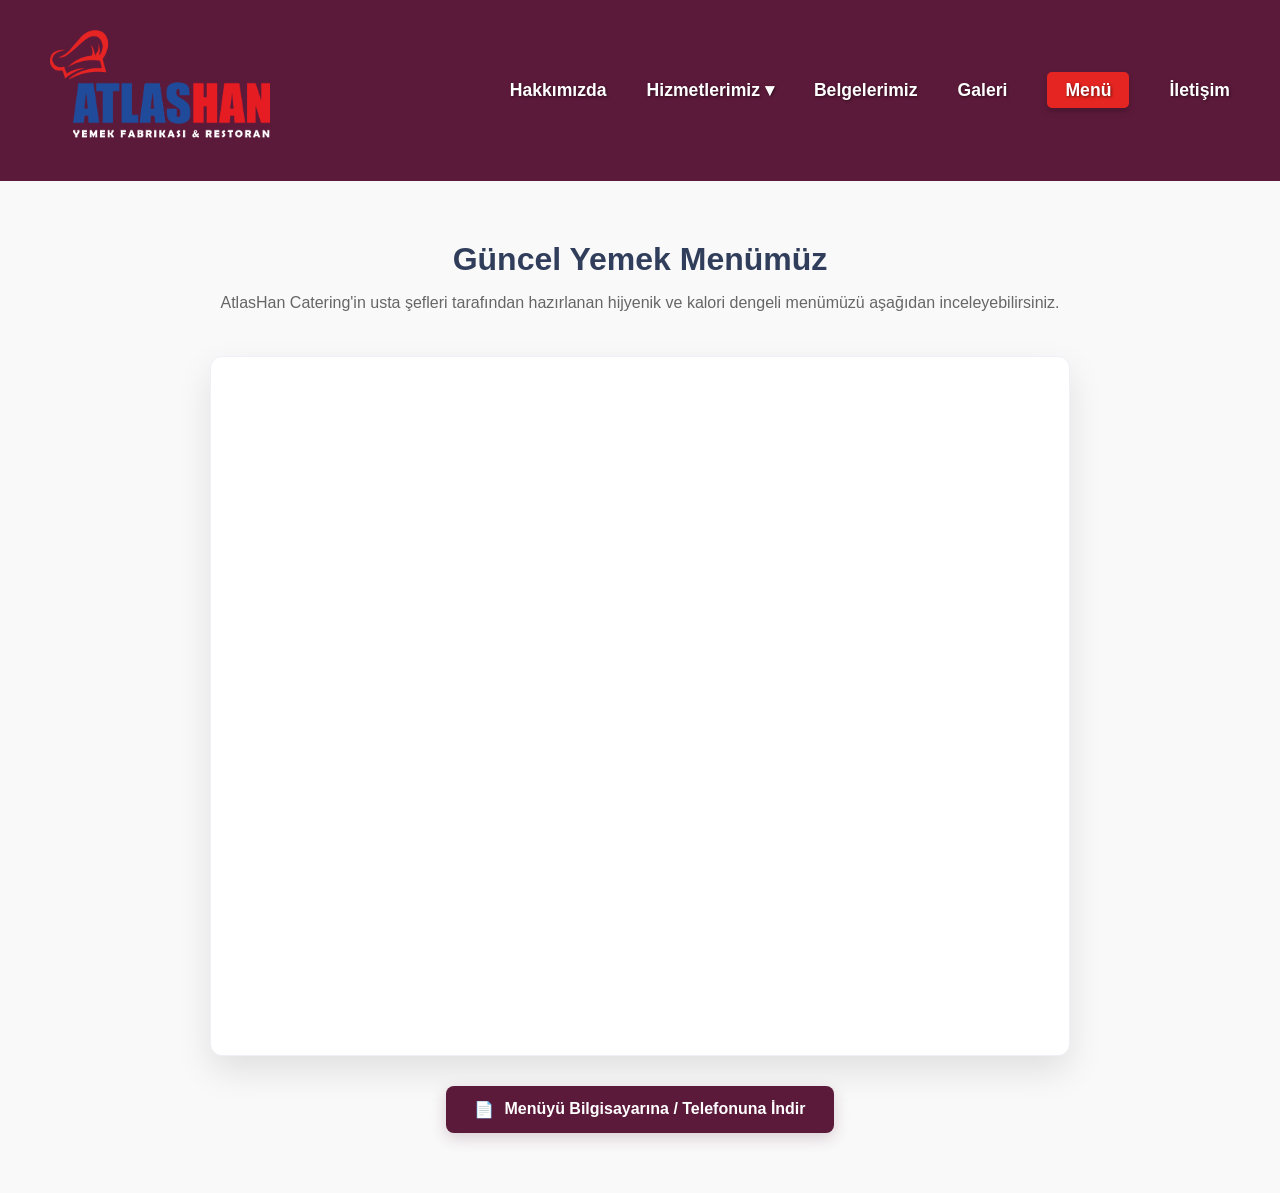
<file: templates/menu.html>
<!DOCTYPE html>
<html lang="tr">
<head>
    <meta charset="UTF-8">
    <meta name="viewport" content="width=device-width, initial-scale=1.0">
    <title>Günün Menüsü | AtlasHan Catering</title>
    <link rel="stylesheet" href="/static/style.css">
</head>
<body>

    <nav class="navbar" style="position: relative; background: #5c1a3a;"> 
        <div class="logo">
            <a href="/">
                <img src="/static/logo1.png" alt="logo" style="width:220px; background:transparent;">
            </a>
        </div>
        <ul class="nav-links">
            <li><a href="/hakkimizda">Hakkımızda</a></li>
            <li class="dropdown">
                <a href="#" class="dropbtn">Hizmetlerimiz ▾</a>
                <ul class="dropdown-menu">
                    <li><a href="#">Kutu Yemekleri</a></li>
                    <li><a href="#">Toplu Yemek Hizmeti</a></li>
                    <li><a href="#">Yerinde Yemek Hizmeti</a></li>
                    <li><a href="#">Organizasyon Yemek Hizmeti</a></li>
                </ul>
            </li>
            <li><a href="/belgelerimiz">Belgelerimiz</a></li>
            <li><a href="/galeri">Galeri</a></li>
            <li><a href="/menu" class="ozel-menu-link">Menü</a></li>
            <li><a href="/iletisim">İletişim</a></li>
        </ul>
    </nav>

    <section class="menu-sayfasi">
        <div class="menu-baslik">
            <h2>Güncel Yemek Menümüz</h2>
            <p>AtlasHan Catering'in usta şefleri tarafından hazırlanan hijyenik ve kalori dengeli menümüzü aşağıdan inceleyebilirsiniz.</p>
        </div>

        <div class="pdf-kapsayici">
            <iframe src="https://www.w3.org/WAI/ER/tests/xhtml/testfiles/resources/pdf/dummy.pdf" width="100%" height="100%" style="border: none;">
                <p>Tarayıcınız PDF göstermeyi desteklemiyor. Menüyü aşağıdaki butondan indirebilirsiniz.</p>
            </iframe>
        </div>

        <div class="menu-aksiyon">
            <a href="https://www.w3.org/WAI/ER/tests/xhtml/testfiles/resources/pdf/dummy.pdf" download class="btn-menu-indir">
                <span>📄</span> Menüyü Bilgisayarına / Telefonuna İndir
            </a>
        </div>
    </section>

</body>
</html>
</file>
<file: static/style.css>
/* Genel Ayarlar */
* {
    margin: 0;
    padding: 0;
    box-sizing: border-box;
    font-family: 'Segoe UI', Tahoma, Geneva, Verdana, sans-serif;
}

body {
    background-color: #f9f9f9;
    color: #333;
}

/* Tam Ekran Arka Plan (Hero Section) */
.hero-section {
    position: relative;
    width: 100%;
    height: 100vh; /* Ekranın %100 yüksekliğini kaplar */
    /* Arka plan görseli - Örnek bir sağlıklı yemek fotoğrafı ekledim */
    background: linear-gradient(rgba(0, 0, 0, 0.4), rgba(0, 0, 0, 0.4)), url('/static/Backround.png') center/cover no-repeat;
}

/* Şeffaf Navigasyon Barı */
.navbar {
    position: absolute; /* Arka planın üzerine binmesi için */
    top: 0;
    left: 0;
    width: 100%;
    padding: 30px 50px;
    display: flex;
    justify-content: space-between; /* Logoyu sola, linkleri sağa iter */
    align-items: center;
    background-color: transparent; /* Arka planı şeffaf yapar */
    z-index: 10;
}

/* Logo Tasarımı */
.logo {
    color: white;
    font-size: 2.5rem;
    font-weight: bold;
    letter-spacing: 1px;
}

/* Menü Linkleri */
.nav-links {
    list-style: none;
    display: flex;
    gap: 40px; /* Linkler arası boşluk */
}

.nav-links li a {
    color: white;
    text-decoration: none;
    font-weight: 600;
    font-size: 1.1rem;
    transition: color 0.3s ease;
    text-shadow: 1px 1px 3px rgba(0,0,0,0.5); /* Fotoğraf üzerinde okunabilmesi için gölge */
}

.nav-links li a:hover {
    color: #e52521; /* eski renk kodu = #e67e22 */
}

/* Ana Yazı Bölümü ve Animasyonu */
.hero-icerik {
    position: absolute;
    top: 50%;
    left: 10%; 
    max-width: 600px;
    /* Animasyonu tanımlıyoruz: 1 saniyede, yumuşak bir ivmeyle tamamlansın */
    animation: alttanYumusakGiris 1s ease-out forwards;
}

.hero-icerik h1 {
    color: white;
    font-size: 4.5rem; 
    line-height: 1.2;
    text-shadow: 2px 2px 8px rgba(0,0,0,0.6);
    margin-bottom: 25px; /* Buton ile arasına boşluk bırakıyoruz */
}

/* Animasyonun Kareleri (Keyframes) */
@keyframes alttanYumusakGiris {
    0% {
        opacity: 0; /* Başlangıçta tamamen şeffaf (görünmez) */
        transform: translateY(-20%); /* Normal yerinden biraz daha aşağıda başlar */
    }
    100% {
        opacity: 1; /* Tamamen görünür olur */
        transform: translateY(-50%); /* Tam olması gerektiği yere oturur */
    }
}

/* Hemen Ara Butonu Tasarımı */
/* Butonları Yan Yana Dizme Ayarı */
.hero-butonlar {
    display: flex;
    gap: 20px; /* İki buton arasındaki boşluk */
    align-items: center;
}

/* Ortak Buton Ayarları (İki butonun boyutu ve duruşu aynı olsun diye) */
.btn-hemen-ara, .btn-whatsapp {
    display: inline-flex;
    align-items: center;
    justify-content: center;
    gap: 10px; /* İkon ile yazı arasındaki boşluk */
    color: white;
    text-decoration: none;
    font-size: 1.2rem;
    font-weight: bold;
    padding: 15px 35px;
    border-radius: 50px;
    box-shadow: 0 4px 15px rgba(0,0,0,0.3);
    transition: all 0.3s ease;
}

/* Hemen Ara Butonu Özel Renk (Kurumsal Turuncu) */
.btn-hemen-ara {
    background-color: #e52521; 
}

.btn-hemen-ara:hover {
    background-color: #d35400;
    transform: scale(1.05);
    box-shadow: 0 6px 20px rgba(0,0,0,0.4);
}

/* WhatsApp Butonu Özel Renk (WhatsApp Yeşili) */
.btn-whatsapp {
    background-color: #25D366; 
}

.btn-whatsapp:hover {
    background-color: #128C7E;
    transform: scale(1.05);
    box-shadow: 0 6px 20px rgba(0,0,0,0.4);
}
/* --- Alt Bölümler (Önceki ayarlarımız) --- */
.bolum {
    padding: 80px 20px;
    text-align: center;
}

.bolum h2 {
    font-size: 2.5rem;
    margin-bottom: 40px;
    color: #2c3e50;
}

.kart-kutusu {
    display: flex;
    justify-content: center;
    gap: 30px;
    flex-wrap: wrap;
    max-width: 1000px;
    margin: auto;
}

.kart {
    background: white;
    padding: 30px;
    border-radius: 10px;
    box-shadow: 0 5px 15px rgba(0,0,0,0.05);
    flex: 1;
    min-width: 250px;
}

.koyu-arkaplan {
    background-color: #2c3e50;
    color: white;
}

.koyu-arkaplan h2 {
    color: white;
}

.iletisim-formu {
    max-width: 500px;
    margin: 0 auto;
    display: flex;
    flex-direction: column;
    gap: 15px;
}

.iletisim-formu input,
.iletisim-formu textarea {
    width: 100%;
    padding: 15px;
    border: 1px solid #ccc;
    border-radius: 5px;
    font-size: 1rem;
}

.btn {
    padding: 15px;
    background-color: #e52521;
    color: white;
    border: none;
    border-radius: 5px;
    font-size: 1.1rem;
    font-weight: bold;
    cursor: pointer;
    transition: background 0.3s ease;
}

.btn:hover {
    background-color: #d35400;
}

/* Açılır Menü (Dropdown) Tasarımı */

/* Ana liste ögesine konumlandırma veriyoruz */
.dropdown {
    position: relative;
}

/* Başlangıçta alt menüyü gizliyoruz */
.dropdown-menu {
    display: none;
    position: absolute;
    top: 100%; /* Ana menünün hemen altından başlasın */
    left: 0;
    background-color: rgba(255, 255, 255, 0.95); /* Şeffaf beyaz arka plan */
    min-width: 240px;
    box-shadow: 0px 8px 16px rgba(0,0,0,0.2);
    border-radius: 4px;
    padding: 10px 0;
    list-style: none;
    z-index: 1000;
}

/* Alt menüdeki her bir seçenek */
.dropdown-menu li a {
    color: #333 !important; /* Arka plan açık renk olduğu için yazı koyu olmalı */
    padding: 12px 20px;
    display: block;
    font-size: 0.95rem;
    text-shadow: none !important; /* Okunurluk için gölgeyi kaldırıyoruz */
    transition: background 0.2s;
}

/* Alt menüdeki seçeneklerin üzerine gelince */
.dropdown-menu li a:hover {
    background-color: #f1f1f1;
    color: #e52521 !important; /* Kurumsal turuncumuz */
}

/* "Hizmetlerimiz" üzerine gelince menüyü göster */
.dropdown:hover .dropdown-menu {
    display: block;
    animation: fadeIn 0.3s ease; /* Hafif bir belirme efekti */
}

/* Basit bir belirme animasyonu */
@keyframes fadeIn {
    from { opacity: 0; transform: translateY(10px); }
    to { opacity: 1; transform: translateY(0); }
}

/* Navbardaki "Menü" Linki Vurgusu */
.ozel-menu-link {
    background-color: #e52521; /* Turuncu arka plan */
    padding: 8px 18px !important; /* Etrafına boşluk vererek buton görünümü katıyoruz */
    border-radius: 5px; /* Köşeleri hafif yuvarlatıyoruz */
    color: white !important; /* Yazı rengi beyaz */
    box-shadow: 0 4px 6px rgba(0,0,0,0.2); /* Hafif bir gölge ile öne çıkarıyoruz */
}

.ozel-menu-link:hover {
    background-color: #d35400; /* Fareyle üzerine gelince biraz daha koyu turuncu olsun */
    transform: translateY(-2px); /* Üzerine gelince çok hafif yukarı kalkma efekti */
}
/* --- Hikayemiz Bölümü (İki Kolonlu Yapı) --- */
.hikaye-kapsayici {
    display: flex;
    align-items: center; /* İçerikleri dikey olarak tam ortalar */
    gap: 50px; /* Video ile yazı arasındaki boşluk */
    max-width: 1200px;
    margin: 0 auto;
}

/* Sol Video Alanı */
.hikaye-video {
    flex: 1; /* Genişliğin yarısını (%50) kaplar */
}

.hikaye-video video {
    width: 100%;
    border-radius: 15px; /* Videonun köşelerini yumuşatıyoruz */
    box-shadow: 0 10px 30px rgba(0,0,0,0.15); /* Videonun arkasına hafif bir derinlik gölgesi */
    display: block; /* Altındaki gereksiz boşlukları engeller */
}

/* Sağ Metin Alanı */
.hikaye-metin {
    flex: 1; /* Genişliğin diğer yarısını (%50) kaplar */
    text-align: left; /* Metni sola dayalı yapıyoruz ki düzgün okunsun */
}

.hikaye-metin h2 {
    color: #e52521; /* Kurumsal turuncumuz */
    margin-bottom: 20px;
    text-align: left; /* Başlığı sola hizaladık */
}

.hikaye-metin p {
    font-size: 1.1rem;
    line-height: 1.8;
    color: #555;
    margin-bottom: 15px;
}

/* Mobil Uyumluluk (Telefonlar İçin) */
@media (max-width: 900px) {
    .hikaye-kapsayici {
        flex-direction: column; /* Ekran daraldığında video üste, yazı alta geçer */
        gap: 30px;
    }
    
    .hikaye-metin h2, .hikaye-metin {
        text-align: center; /* Mobilde yazıları ortalamak daha şık durur */
    }
}

/* --- İstatistikler Bölümü --- */
.istatistik-kutusu {
    display: flex;
    justify-content: center;
    gap: 30px;
    max-width: 800px;
    margin: 0 auto;
    flex-wrap: wrap; /* Mobilde alt alta geçmesi için */
}

.istatistik-kart {
    background: white;
    padding: 30px 40px;
    border-radius: 12px; /* Görseldeki gibi yuvarlak köşeler */
    box-shadow: 0 4px 15px rgba(0,0,0,0.05); /* Hafif, zarif bir gölge */
    border: 1px solid #f0f0f0; /* Çok ince bir çerçeve çizgisi */
    text-align: center;
    flex: 1;
    min-width: 250px;
}

.ikon-yesil {
    color: #12a04b; /* Görseldeki yeşil tonu */
    width: 45px;
    height: 45px;
    margin: 0 auto 15px;
}

.sayi-alani {
    display: flex;
    justify-content: center;
    align-items: center;
    margin-bottom: 5px;
}

.sayi-alani h3, .sayi-alani .arti {
    font-size: 2.5rem;
    color: #313e5b; /* Görseldeki koyu lacivert/gri tonu */
    margin: 0;
    font-weight: bold;
}

.istatistik-kart p {
    color: #5a6268; /* Metin için yumuşak gri */
    font-size: 1.05rem;
}

/* --- Hizmetlerimiz Bölümü (4'lü Kart Tasarımı) --- */
.hizmetler-baslik-alani {
    text-align: center;
    margin-bottom: 40px;
}

.hizmetler-baslik-alani h2 {
    color: #e52521; /* Sitenin konsepti olan turuncu başlık */
    font-size: 2.5rem;
    margin-bottom: 10px;
}

.hizmetler-baslik-alani p {
    color: #555;
    font-size: 1.1rem;
}

/* Kartları Yan Yana Dizme */
.hizmetler-grid {
    display: grid;
    grid-template-columns: repeat(4, 1fr); /* 4 eşit sütun */
    gap: 30px;
    max-width: 1200px;
    margin: 0 auto;
    padding: 0 20px;
}

/* Hizmet Kartı Ana Yapısı */
.hizmet-kart {
    background: #fff;
    border-radius: 15px; /* Yumuşak köşeler */
    overflow: hidden; 
    box-shadow: 0 5px 15px rgba(0,0,0,0.08); /* Hafif temel gölge */
    text-decoration: none; /* Link tıklanabilirliği için alt çizgiyi kaldırır */
    display: flex;
    flex-direction: column;
    transition: all 0.4s ease; /* Havaya kalkma animasyonunun süresi ve yumuşaklığı */
}

/* HAVAYA KALKMA (HOVER) EFEKTİ */
.hizmet-kart:hover {
    transform: translateY(-15px); /* Kartı 15px yukarı kaydırır */
    box-shadow: 0 20px 30px rgba(229,37,33,0.15); /* Gölgeyi derinleştirir ve çok hafif turuncu bir parlama verir */
}

/* Kart İçi Resim Ayarları */
.hizmet-gorsel {
    width: 100%;
    height: 200px;
    overflow: hidden;
}

.hizmet-gorsel img {
    width: 100%;
    height: 100%;
    object-fit: cover; /* Resmi ezmeden kutuya tam sığdırır */
    transition: transform 0.4s ease;
}

/* Kart havaya kalkarken resmi de çok hafif yakınlaştır (ekstra şıklık) */
.hizmet-kart:hover .hizmet-gorsel img {
    transform: scale(1.05);
}

/* Kart İçi Metin Alanı */
.hizmet-icerik {
    padding: 25px 20px;
    text-align: center;
    flex-grow: 1; 
}

.hizmet-icerik h3 {
    color: #313e5b;
    font-size: 1.3rem;
    margin-bottom: 10px;
    margin-top: 0;
}

.hizmet-icerik p {
    color: #666;
    font-size: 0.95rem;
    line-height: 1.5;
    margin: 0;
}

/* Mobil ve Tablet Uyumluluğu (Ekran küçülünce alt alta geçsin) */
@media (max-width: 1024px) {
    .hizmetler-grid {
        grid-template-columns: repeat(2, 1fr); /* Tablette 2 sütun */
    }
}

@media (max-width: 650px) {
    .hizmetler-grid {
        grid-template-columns: 1fr; /* Mobilde tek sütun alt alta */
    }
}

/* --- Bize Ulaşın Bölümü --- */
.iletisim-baslik-alani {
    text-align: center;
    margin-bottom: 40px;
}

.iletisim-baslik-alani h2 {
    color: #e52521;
    font-size: 2.5rem;
    margin-bottom: 10px;
}

.iletisim-baslik-alani p {
    color: #555;
    font-size: 1.1rem;
}

/* Yan Yana Dizilim İçin Kapsayıcı */
.iletisim-kapsayici {
    display: flex;
    gap: 40px; /* İletişim bilgileri ve harita arasındaki boşluk */
    max-width: 1200px;
    margin: 0 auto;
    background: #fff;
    padding: 40px;
    border-radius: 20px;
    box-shadow: 0 10px 30px rgba(0,0,0,0.05); /* Kutu etrafına zarif bir gölge */
}

/* Sol Taraf: İletişim Bilgileri */
.iletisim-bilgileri {
    flex: 1; /* Alanın yarısını kaplar */
    display: flex;
    flex-direction: column;
    justify-content: center;
    gap: 30px; /* Kutular arası boşluk */
}

.iletisim-kutu {
    display: flex;
    align-items: center;
    gap: 20px;
}

.iletisim-ikon {
    font-size: 2rem;
    background-color: #fff3e0; /* Turuncunun çok açık, tatlı bir tonu */
    width: 60px;
    height: 60px;
    display: flex;
    align-items: center;
    justify-content: center;
    border-radius: 50%; /* İkonun etrafını yuvarlak yapar */
}

.iletisim-metin h4 {
    margin: 0 0 5px 0;
    color: #313e5b;
    font-size: 1.2rem;
}

.iletisim-metin p {
    margin: 0;
    color: #666;
    line-height: 1.5;
}

.iletisim-metin a {
    color: #e52521; /* Tıklanabilir linkleri turuncu yapıyoruz */
    text-decoration: none;
    font-weight: bold;
    transition: color 0.3s ease;
}

.iletisim-metin a:hover {
    color: #d35400; /* Üzerine gelince biraz daha koyu turuncu */
}

/* Sağ Taraf: Harita */
.iletisim-harita {
    flex: 1; /* Alanın diğer yarısını kaplar */
    min-height: 350px;
    border-radius: 15px;
    overflow: hidden; /* Haritanın köşelerinin yuvarlak içinden taşmamasını sağlar */
    box-shadow: 0 5px 15px rgba(0,0,0,0.1); /* Haritaya hafif derinlik */
}

/* Mobil Uyumluluk */
@media (max-width: 850px) {
    .iletisim-kapsayici {
        flex-direction: column; /* Telefondan girildiğinde bilgileri üste, haritayı alta alır */
        padding: 25px;
    }
    
    .iletisim-harita {
        min-height: 300px; /* Mobilde harita boyunu biraz küçültüyoruz */
    }
}

/* --- ALT SAYFALAR: HAKKIMIZDA --- */

/* ========================================
   SAYFA BANNER
======================================== */
.sayfa-banner {
    background: linear-gradient(135deg, rgba(0,0,0,0.75) 0%, rgba(20,10,0,0.55) 100%),
                url('https://images.unsplash.com/photo-1414235077428-338989a2e8c0?auto=format&fit=crop&w=1920&q=80') center/cover no-repeat;
    height: 500px;
    display: flex;
    align-items: center;
    justify-content: center;
    text-align: center;
    margin-top: 0;
    position: relative;
    overflow: hidden;
}

.sayfa-banner::before {
    content: '';
    position: absolute;
    inset: 0;
    background: radial-gradient(ellipse at center bottom, rgba(230, 126, 34, 0.18) 0%, transparent 70%);
    pointer-events: none;
}

.banner-icerik {
    position: relative;
    z-index: 1;
    animation: fadeUp 0.9s cubic-bezier(0.22, 1, 0.36, 1) both;
}

@keyframes fadeUp {
    from { opacity: 0; transform: translateY(28px); }
    to   { opacity: 1; transform: translateY(0); }
}

.banner-icerik h1 {
    color: #ffffff;
    font-size: 3.4rem;
    font-weight: 800;
    letter-spacing: -1px;
    margin: 0 0 14px 0;
    line-height: 1.1;
    text-shadow: 0 2px 24px rgba(0,0,0,0.35);
}

.banner-icerik p {
    color: #f5a623;
    font-size: 1.15rem;
    font-weight: 500;
    margin: 0;
    letter-spacing: 0.5px;
    opacity: 0.95;
}

/* ========================================
   BÖLÜM GENEL
======================================== */
.bolum {
    padding: 80px 20px ;
}

/* ========================================
   HAKKIMIZDA DETAY
======================================== */
.hakkimizda-detay {
    background: #faf9f7;
}

.hakkimizda-kapsayici {
    display: flex;
    gap: 70px;
    max-width: 1200px;
    margin: 0 auto;
    align-items: center;
    padding: 90px 32px;
}

/* ========================================
   METİN ALANI
======================================== */
.hakkimizda-metin {
    flex: 1 1 0;
}

.turuncu-baslik {
    color: #c0560e;
    font-size: 2.3rem;
    font-weight: 800;
    margin: 0 0 8px 0;
    line-height: 1.2;
    letter-spacing: -0.5px;
    position: relative;
}

.turuncu-baslik::after {
    content: '';
    display: block;
    width: 52px;
    height: 4px;
    background: linear-gradient(90deg, #e52521, #f5a623);
    border-radius: 99px;
    margin-top: 18px;
    margin-bottom: 24px;
}

.hakkimizda-metin > p {
    color: #5a5449;
    font-size: 1.08rem;
    line-height: 1.75;
    margin-bottom: 36px;
    max-width: 520px;
}

/* ========================================
   VİZYON & MİSYON
======================================== */
.vizyon-misyon {
    display: flex;
    gap: 18px;
}

.vm-kutu {
    background: #ffffff;
    padding: 24px 22px;
    border-radius: 16px;
    border: 1.5px solid #f0ebe3;
    border-bottom: 3px solid #e52521;
    flex: 1;
    transition: transform 0.25s ease, box-shadow 0.25s ease;
    box-shadow: 0 2px 12px rgba(0,0,0,0.05);
}

.vm-kutu:hover {
    transform: translateY(-5px);
    box-shadow: 0 12px 32px rgba(229, 37, 33, 0.13);
}

.vm-kutu h3 {
    margin: 0 0 10px 0;
    color: #1e1a14;
    font-size: 1.05rem;
    font-weight: 700;
    display: flex;
    align-items: center;
    gap: 8px;
}

.vm-kutu p {
    font-size: 0.92rem;
    color: #6b6358;
    line-height: 1.65;
    margin: 0;
}

/* ========================================
   GÖRSEL ALANI
======================================== */
.hakkimizda-gorsel-alani {
    flex: 1 1 0;
    position: relative;
}

.hakkimizda-gorsel-alani::before {
    content: '';
    position: absolute;
    top: -18px;
    right: -18px;
    width: 65%;
    height: 65%;
    background: linear-gradient(135deg, #f5a62322, #e5252111);
    border-radius: 20px;
    z-index: 0;
}

.hakkimizda-gorsel-alani::after {
    content: '';
    position: absolute;
    bottom: -18px;
    left: -18px;
    width: 50%;
    height: 50%;
    background: linear-gradient(135deg, #e5252115, #f5a62308);
    border-radius: 16px;
    z-index: 0;
}

.hakkimizda-gorsel-alani img {
    width: 100%;
    border-radius: 18px;
    display: block;
    position: relative;
    z-index: 1;
    box-shadow:
        0 4px 16px rgba(0,0,0,0.10),
        0 24px 56px rgba(0,0,0,0.13);
    transition: transform 0.35s ease;
}

.hakkimizda-gorsel-alani img:hover {
    transform: scale(1.02);
}

/* ========================================
   MOBİL UYUMLULUK
======================================== */
@media (max-width: 900px) {
    .sayfa-banner {
        height: 280px;
    }

    .banner-icerik h1 {
        font-size: 2.4rem;
    }

    .hakkimizda-kapsayici {
        flex-direction: column;
        gap: 50px;
        padding: 60px 20px;
    }

    .hakkimizda-gorsel-alani::before,
    .hakkimizda-gorsel-alani::after {
        display: none;
    }

    .vizyon-misyon {
        flex-direction: column;
    }

    .turuncu-baslik {
        font-size: 1.85rem;
    }
}

@media (max-width: 480px) {
    .banner-icerik h1 {
        font-size: 1.9rem;
    }

    .banner-icerik p {
        font-size: 1rem;
    }

    .hakkimizda-kapsayici {
        padding: 48px 16px;
    }
}

/* ==========================================
   BELGELERİMİZ SAYFASI STİLLERİ
   ========================================== */


@import url('https://fonts.googleapis.com/css2?family=Playfair+Display:wght@400;600&family=DM+Sans:wght@300;400;500&display=swap');

/* ── Sayfa Zemini ── */
.belgeler-sayfasi {
    max-width: 1200px;
    margin: 0 auto;
    padding: 100px 40px 120px;
    position: relative;
    font-family: 'DM Sans', sans-serif;
}

/* Süslü arka plan dokusu */
.belgeler-sayfasi::before {
    content: '';
    position: fixed;
    inset: 0;
    background:
        radial-gradient(ellipse 60% 50% at 15% 20%, rgba(49, 62, 91, 0.05) 0%, transparent 60%),
        radial-gradient(ellipse 50% 60% at 85% 80%, rgba(180, 150, 90, 0.06) 0%, transparent 60%);
    pointer-events: none;
    z-index: 0;
}

/* ── Başlık Alanı ── */
.belgeler-baslik {
    text-align: center;
    margin-bottom: 80px;
    position: relative;
    z-index: 1;
    opacity: 0;
    transform: translateY(40px);
    animation: belgelerBaslikGiris 0.9s ease-out forwards;
    animation-delay: 0.2s;
}

/* Üst etiket şeridi */
.belgeler-baslik::before {
    content: '✦ KALİTE & GÜVENİLİRLİK ✦';
    display: block;
    font-size: 11px;
    font-weight: 500;
    letter-spacing: 4px;
    color: #b4965a;
    margin-bottom: 20px;
    font-family: 'DM Sans', sans-serif;
}

.belgeler-baslik h2 {
    font-family: 'Playfair Display', serif;
    font-weight: 600;
    font-size: clamp(28px, 4vw, 46px);
    color: #1e2738;
    line-height: 1.2;
    margin: 0 0 20px;
    letter-spacing: -0.5px;
}

/* Başlık altı çizgi süsü */
.belgeler-baslik h2::after {
    content: '';
    display: block;
    width: 60px;
    height: 2px;
    background: linear-gradient(90deg, transparent, #b4965a, transparent);
    margin: 20px auto 0;
}

.belgeler-baslik p {
    color: #6b7280;
    font-size: 16px;
    font-weight: 300;
    line-height: 1.7;
    max-width: 520px;
    margin: 0 auto;
    letter-spacing: 0.1px;
}

@keyframes belgelerBaslikGiris {
    from {
        opacity: 0;
        transform: translateY(40px);
    }
    to {
        opacity: 1;
        transform: translateY(0);
    }
}

/* ── Kart Grid ── */
.belgeler-kapsayici {
    display: grid;
    grid-template-columns: repeat(auto-fit, minmax(240px, 1fr));
    gap: 28px;
    position: relative;
    z-index: 1;
}

/* ── Belge Kartı ── */
.belge-kart {
    position: relative;
    background: #ffffff;
    border-radius: 4px;
    overflow: hidden;
    cursor: pointer;

    /* İnce çizgili çerçeve */
    border: 1px solid rgba(49, 62, 91, 0.1);

    /* Hafif gölge */
    box-shadow:
        0 1px 3px rgba(0, 0, 0, 0.04),
        0 8px 24px rgba(49, 62, 91, 0.06);

    /* Geçiş animasyonu */
    transition:
        transform 0.4s cubic-bezier(0.16, 1, 0.3, 1),
        box-shadow 0.4s cubic-bezier(0.16, 1, 0.3, 1),
        border-color 0.3s ease;

    /* Flex ile içeriği ortala */
    display: flex;
    flex-direction: column;
    align-items: center;
}

/* Üst gold şerit aksanı */
.belge-kart::before {
    content: '';
    position: absolute;
    top: 0;
    left: 0;
    right: 0;
    height: 3px;
    background: linear-gradient(90deg, #b4965a, #d4b878, #b4965a);
    opacity: 0;
    transition: opacity 0.3s ease;
}

/* Hover efektleri */
.belge-kart:hover {
    transform: translateY(-10px);
    border-color: rgba(180, 150, 90, 0.3);
    box-shadow:
        0 2px 4px rgba(0, 0, 0, 0.04),
        0 20px 48px rgba(49, 62, 91, 0.12),
        0 0 0 1px rgba(180, 150, 90, 0.15);
}

.belge-kart:hover::before {
    opacity: 1;
}

/* Resim alanı */
.belge-kart img {
    width: 100%;
    height: auto;
    display: block;
    object-fit: contain;
    padding: 24px;
    box-sizing: border-box;

    /* Küçük geçiş efekti */
    transition: transform 0.5s cubic-bezier(0.16, 1, 0.3, 1);
}

.belge-kart:hover img {
    transform: scale(1.03);
}

/* ── Kart alt etiket ── */
.belge-kart::after {
    content: 'Sertifika Belgesi';
    display: block;
    width: 100%;
    padding: 12px 24px 16px;
    font-size: 12px;
    font-weight: 500;
    letter-spacing: 1.5px;
    color: #9ca3af;
    text-transform: uppercase;
    text-align: center;
    border-top: 1px solid rgba(49, 62, 91, 0.06);
    background: #fafafa;
    box-sizing: border-box;
    transition: color 0.3s ease, background 0.3s ease;
}

.belge-kart:hover::after {
    color: #b4965a;
    background: #fffdf8;
}

/* ── Alt dekorasyon ── */
.belgeler-sayfasi .alt-dekorasyon {
    text-align: center;
    margin-top: 70px;
    display: flex;
    align-items: center;
    gap: 20px;
    justify-content: center;
}

.belgeler-sayfasi .alt-dekorasyon::before,
.belgeler-sayfasi .alt-dekorasyon::after {
    content: '';
    flex: 1;
    max-width: 200px;
    height: 1px;
    background: linear-gradient(90deg, transparent, rgba(180, 150, 90, 0.4));
}

.belgeler-sayfasi .alt-dekorasyon::after {
    background: linear-gradient(270deg, transparent, rgba(180, 150, 90, 0.4));
}

/* ── Responsive ── */
@media (max-width: 768px) {
    .belgeler-sayfasi {
        padding: 60px 20px 80px;
    }

    .belgeler-baslik {
        margin-bottom: 50px;
    }

    .belgeler-kapsayici {
        grid-template-columns: repeat(auto-fit, minmax(160px, 1fr));
        gap: 16px;
    }

    .belge-kart:hover {
        transform: translateY(-5px);
    }
}

@media (max-width: 480px) {
    .belgeler-kapsayici {
        grid-template-columns: 1fr 1fr;
        gap: 12px;
    }
}
/* ── BELGELERİMİZ ÜST KAPAK FOTOĞRAFI (BANNER) ── */
.belgeler-banner {
    position: relative;
    width: 100%;
    height: 450px; /* Fotoğrafın yüksekliği, istersen artırabilirsin */
    /* Aşağıdaki link yerine kendi fotoğrafını (örn: /static/belge-arkaplan.jpg) koyabilirsin */
    background: linear-gradient(rgba(0, 0, 0, 0.6), rgba(0, 0, 0, 0.6)), url('https://images.unsplash.com/photo-1414235077428-338989a2e8c0?auto=format&fit=crop&w=1920&q=80') center/cover no-repeat;
    display: flex;
    align-items: center;
    justify-content: center;
    text-align: center;
}

.belgeler-banner .banner-icerik {
    margin-top: 60px; /* Navbar'ın altında ortalanması için */
    z-index: 2;
}

.belgeler-banner h1 {
    font-family: 'Playfair Display', serif;
    color: #ffffff;
    font-size: 56px;
    font-weight: 600;
    margin-bottom: 10px;
    text-shadow: 2px 2px 10px rgba(0,0,0,0.5);
}

.belgeler-banner p {
    color: #b4965a; /* Senin tasarımındaki altın rengi uyumu */
    font-family: 'DM Sans', sans-serif;
    font-size: 20px;
    letter-spacing: 1px;
}

/* ==========================================
   GALERİ SAYFASI VE SLIDER STİLLERİ
   ========================================== */
.galeri-sayfasi {
    max-width: 1000px; /* Slider'ın çok devasa olmaması için ideal genişlik */
    margin: 0 auto;
    padding: 60px 20px;
}

.galeri-baslik {
    text-align: center;
    margin-bottom: 40px;
}

.galeri-baslik h2 {
    color: #313e5b;
    font-size: 32px;
    margin-bottom: 10px;
}

/* Ana Büyük Resim Çerçevesi */
.slider-cerceve {
    position: relative;
    width: 100%;
    height: 500px; /* Büyük resmin yüksekliği */
    background: #000;
    border-radius: 16px;
    overflow: hidden;
    box-shadow: 0 20px 40px rgba(0,0,0,0.15);
}

/* Slaytların Temel Durumu (Gizli) */
.slayt {
    position: absolute;
    width: 100%;
    height: 100%;
    opacity: 0;
    transition: opacity 0.8s ease-in-out; /* Yumuşak geçiş efekti */
}

/* Aktif Olan Slaytı Göster */
.slayt.aktif {
    opacity: 1;
    position: relative;
}

.slayt img {
    width: 100%;
    height: 100%;
    object-fit: cover; /* Resmi ezmeden kaplar */
}

/* Alttaki Küçük Resimler (Thumbnails) Alanı */
.thumbnail-kapsayici {
    display: flex;
    justify-content: center;
    gap: 12px;
    margin-top: 25px;
    flex-wrap: wrap; /* Küçük ekranlarda alta kırılır */
}

/* Küçük Resimlerin Temel Hali */
.mini-resim {
    width: 80px;
    height: 60px;
    object-fit: cover;
    border-radius: 8px;
    cursor: pointer;
    opacity: 0.5; /* Seçili olmayanlar biraz soluk durur */
    border: 2px solid transparent;
    transition: all 0.3s ease;
}

/* Fareyle üzerine gelince canlansın */
.mini-resim:hover {
    opacity: 0.9;
}

/* O anda ekranda açık olan büyük resmin altındaki küçük resim stili */
.mini-resim.aktif-mini {
    opacity: 1;
    border-color: #5c1a3a; /* Senin navbar rengin olan şık bordo çerçeve */
    transform: scale(1.05); /* Hafifçe büyür */
    box-shadow: 0 5px 15px rgba(92, 26, 58, 0.3);
}

/* Mobil Ekranlar İçin Ayar */
@media (max-width: 768px) {
    .slider-cerceve {
        height: 300px; /* Mobilde slider yüksekliğini azaltır */
    }
    .mini-resim {
        width: 65px;
        height: 50px;
    }
}

/* ==========================================
   MENÜ (PDF GÖSTERİM) SAYFASI STİLLERİ
   ========================================== */
.menu-sayfasi {
    max-width: 900px; /* PDF'in çok yayılmaması için ideal okuma genişliği */
    margin: 0 auto;
    padding: 60px 20px;
}

.menu-baslik {
    text-align: center;
    margin-bottom: 40px;
}

.menu-baslik h2 {
    color: #313e5b;
    font-size: 32px;
    margin-bottom: 12px;
}

.menu-baslik p {
    color: #666;
    font-size: 16px;
    line-height: 1.6;
}

/* PDF'i içine alacak modern gölgeli çerçeve kutusu */
.pdf-kapsayici {
    width: 100%;
    height: 700px; /* PDF'in sayfada kaplayacağı yükseklik */
    background: #ffffff;
    border-radius: 12px;
    overflow: hidden;
    box-shadow: 0 15px 35px rgba(0,0,0,0.1);
    border: 1px solid #eef0f5;
    margin-bottom: 30px;
}

/* İndirme Buton Alanı */
.menu-aksiyon {
    text-align: center;
}

.btn-menu-indir {
    display: inline-flex;
    align-items: center;
    gap: 10px;
    background-color: #5c1a3a; /* Senin şık bordo navbar rengin */
    color: #ffffff;
    padding: 14px 28px;
    font-size: 16px;
    font-weight: 600;
    text-decoration: none;
    border-radius: 8px;
    box-shadow: 0 5px 15px rgba(92, 26, 58, 0.2);
    transition: all 0.3s ease;
}

.btn-menu-indir:hover {
    background-color: #431229; /* Üzerine gelince biraz daha koyulaşır */
    transform: translateY(-2px);
    box-shadow: 0 8px 20px rgba(92, 26, 58, 0.3);
}

/* Telefonlar için ufak ekran optimizasyonu */
@media (max-width: 768px) {
    .pdf-kapsayici {
        height: 450px; /* Mobilde dikey yüksekliği biraz azaltıyoruz */
    }
    .btn-menu-indir {
        width: 100%; /* Mobilde buton tam genişlik kaplar, basması kolay olur */
        justify-content: center;
    }
}
</file>
